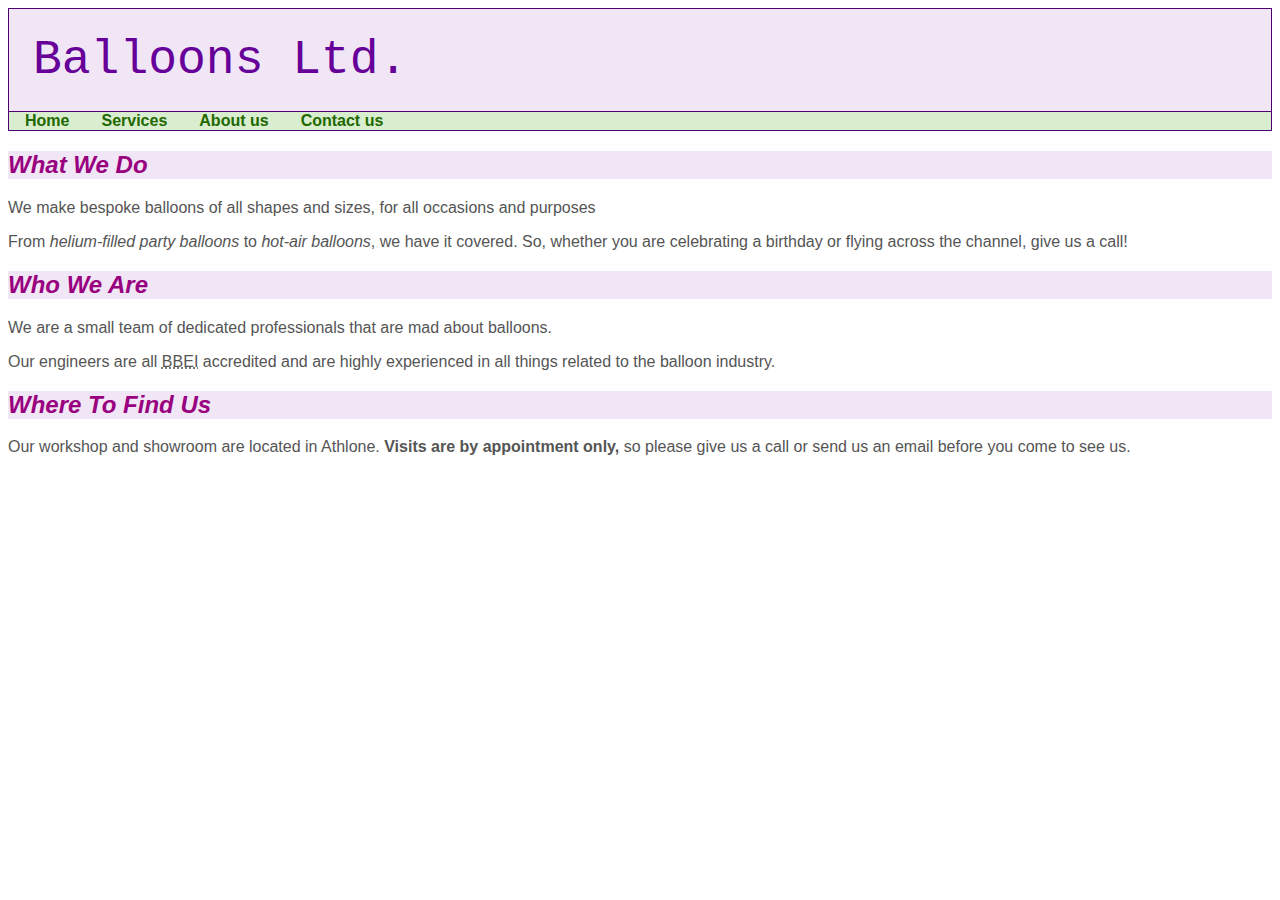
<file: index.html>
<!DOCTYPE html>
<html lang="en">

    <head>
        <link rel="stylesheet" href="css/balloons.css" />
        <title> Balloons Ltd.</title>
    </head>
    
    <body>
        <h1> Balloons Ltd.</h1>
        <!-- <h1 class="highlight"> Balloons Ltd.</h1> -->
        <ul class="navigation">
            <li><a href="index.html">Home</a></li>
            <li><a href="services-fixed.html">Services</a></li>
            <li><a href="about-us.html">About us</a></li>
            <li><a href="contact-us.html">Contact us</a></li>
        </ul>
        
        <h2> What We Do</h2>
        <!-- <p class="highlight">
            We make bespoke balloons of all shapes and sizes, for all occasions and purposes
        </p> -->
        <p>
            We make bespoke balloons of all shapes and sizes, for all occasions and purposes
        </p>
        <p>
            From <em>helium-filled party balloons</em> to <em>hot-air balloons</em>, we have it covered. So,
            whether you are celebrating a birthday or flying across the channel, give us a call!
        </p>
        <h2> Who We Are</h2>
        <p>
            We are a small team of dedicated professionals that are mad about balloons.
        </p>
        <p>
            Our engineers are all <abbr title="Bespoke Balloon Engineers Institution"> BBEI</abbr> accredited and 
            are highly experienced in all things related to the balloon industry.

        </p>
        <h2> Where To Find Us</h2>
        <p> 
            Our workshop and showroom are located in Athlone.
            <strong>Visits are by appointment only,</strong> so please give us a call or send us an email before you
            come to see us.
        </p>
       

    </body>
</html>
</file>
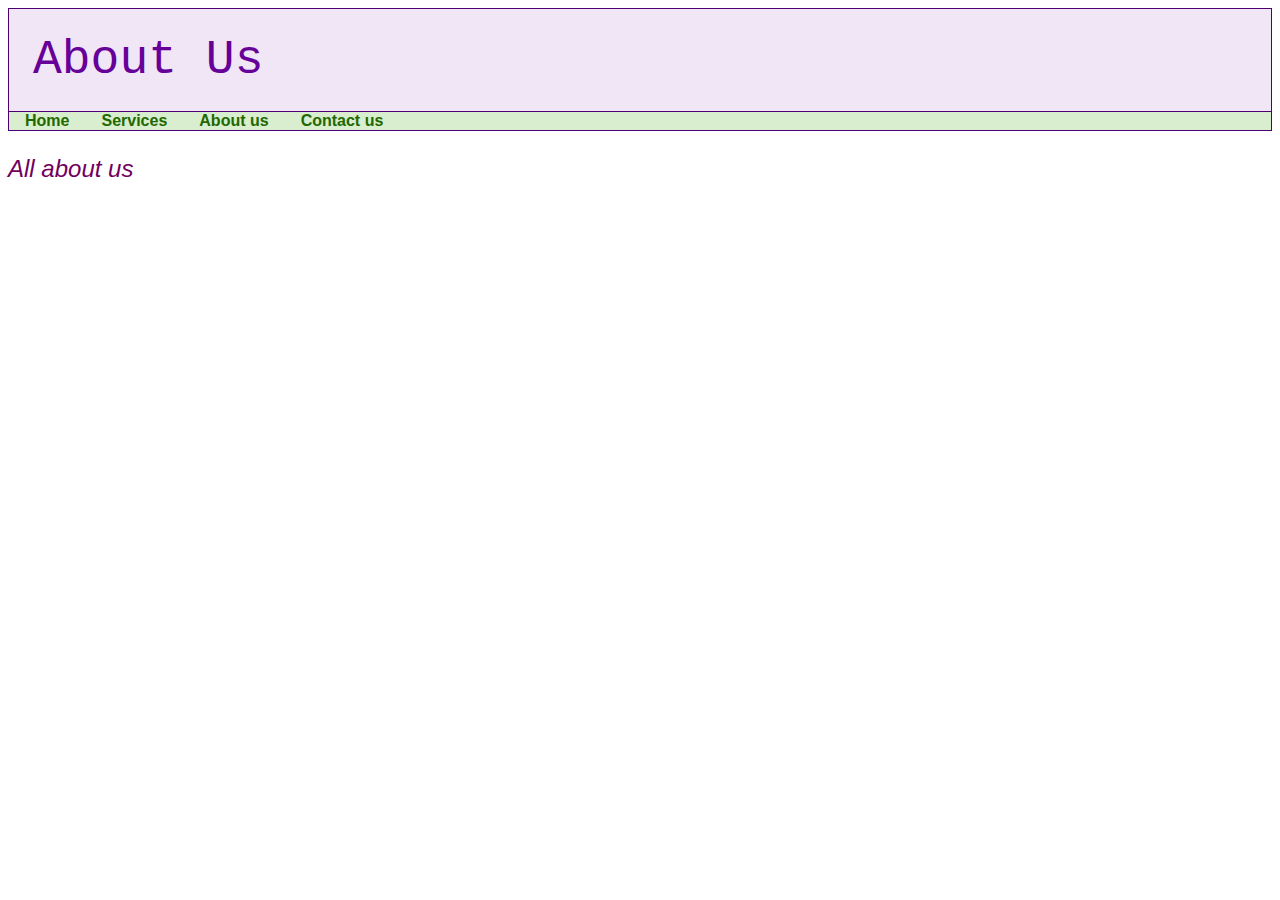
<file: about-us.html>
<!DOCTYPE html>
<html lang="en">
<head>
    <meta charset="UTF-8">
    <meta http-equiv="X-UA-Compatible" content="IE=edge">
    <meta name="viewport" content="width=device-width, initial-scale=1.0">
    <title>About Us</title>
    <link rel="stylesheet" href="css/balloons.css">
</head>
<body>
    <h1>About Us</h1>

    <ul class="navigation">
        <li><a href="index.html">Home</a></li>
        <li><a href="services-fixed.html">Services</a></li>
        <li><a href="about-us.html">About us</a></li>
        <li><a href="contact-us.html">Contact us</a></li>
    </ul>
    
    <p class="introduction">All about us</p>
    
</body>
</html>
</file>
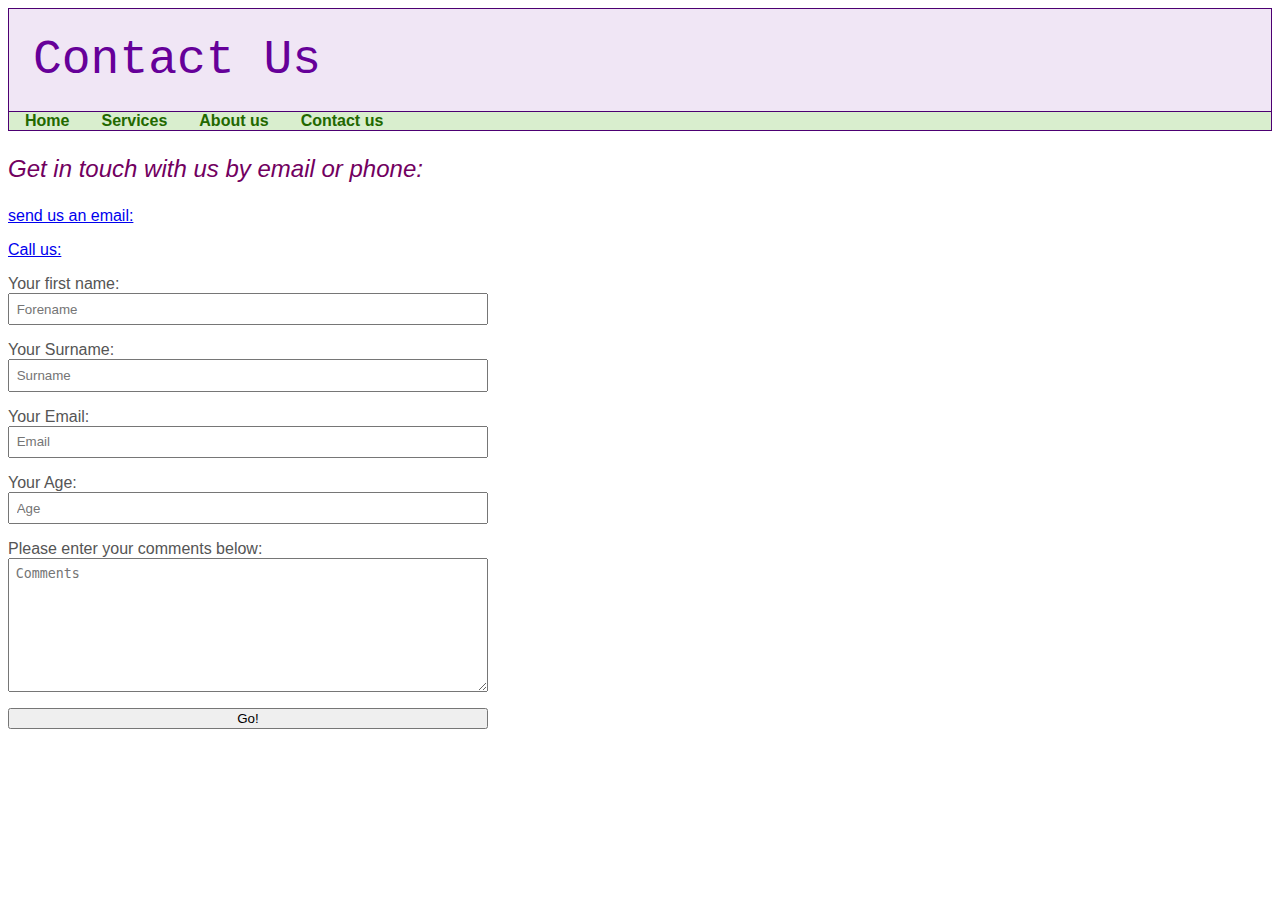
<file: contact-us.html>
<!DOCTYPE html>
<html lang="en">
<head>
    <meta charset="UTF-8">
    <meta http-equiv="X-UA-Compatible" content="IE=edge">
    <meta name="viewport" content="width=device-width, initial-scale=1.0">
    <title>Contact Us</title>
    <link rel="stylesheet" href="css/balloons.css">
</head>
<body>
    <h1>Contact Us</h1>

    <ul class="navigation">
        <li><a href="index.html">Home</a></li>
        <li><a href="services-fixed.html">Services</a></li>
        <li><a href="about-us.html">About us</a></li>
        <li><a href="contact-us.html">Contact us</a></li>
    </ul>

    <p class="introduction">Get in touch with us by email or phone:</p>
    <p><a href="mailto:balloons@example.com"> send us an email:</a></p>
    <p><a href="tel:+353861234567"> Call us:</a></p>


    <!-- put in required to make it essential -->
    <form action="">
        <div class="form-control">
            <label for="forename"> Your first name: </label>
            <input id="forename" required type="text" name="firstName" placeholder="Forename" />
        </div>

        <div class="form-control">
            <label for="lastname"> Your Surname: </label>
            <input id="lastname" required type="text" name="surName" placeholder="Surname" />
        </div>

        <div class="form-control">
            <label for="email"> Your Email: </label>
            <input id="email" required type="email" name="emailAddress" placeholder="Email" />
        </div>

        <div class="form-control">
            <label for="age"> Your Age: </label>
            <input id="age" required type="number" name="userAge" min="1" max="150" placeholder="Age" />
        </div>

        <div class="form-control">
            <label for="comments"> Please enter your comments below: </label>
            <textarea id="comments" placeholder="Comments" name="comments"></textarea>
        </div>

        <input type="submit" value="Go!"/>
    </form>
    
</body>
</html>
</file>
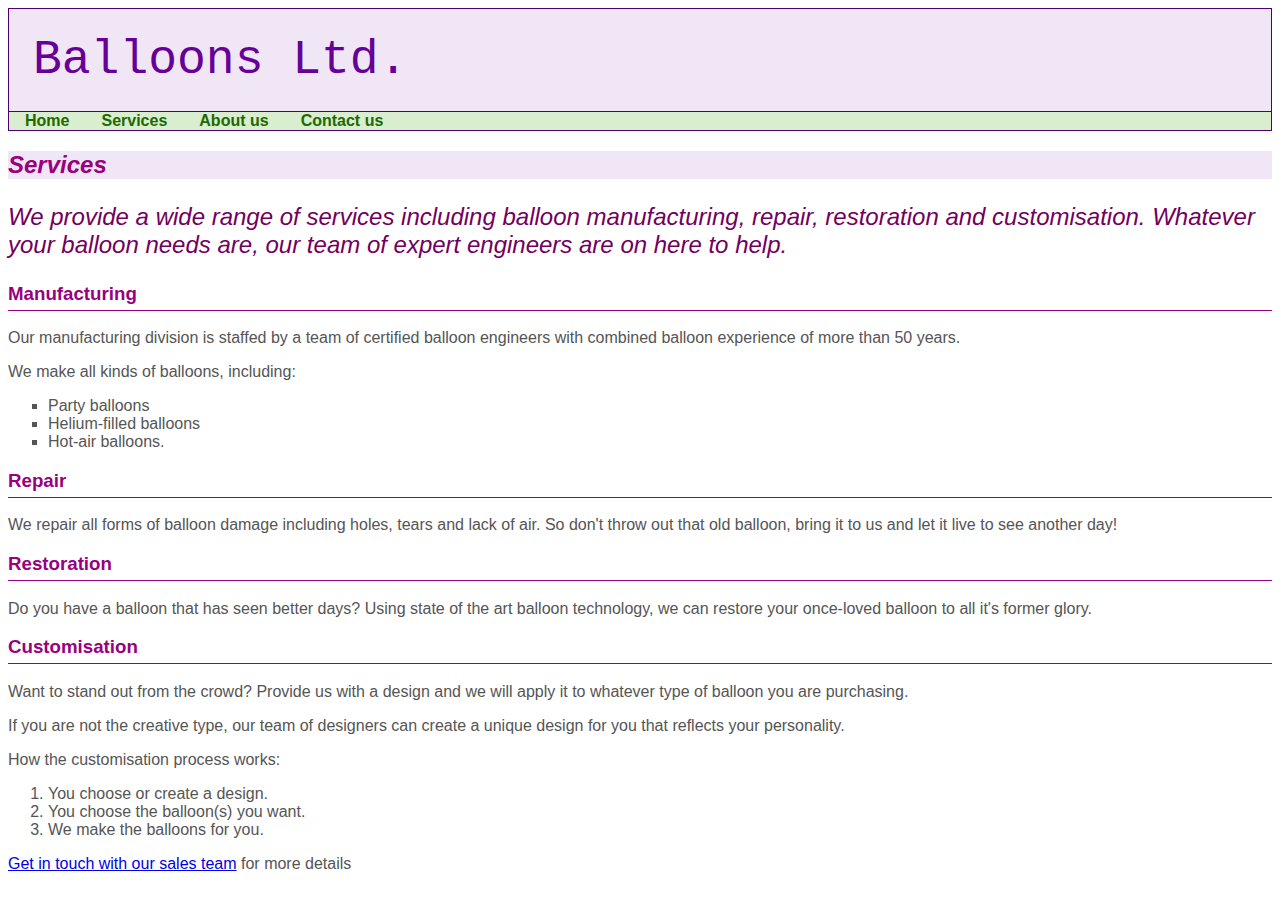
<file: services.html>
<html lang = "en">
    <head>
        <link rel="stylesheet" href="css/balloons.css" />
        <title>Our Services - Balloons Ltd.</title>
    </head>
    <body>

        <h1>Balloons Ltd.</h1>
        <ul class="navigation">
            <li><a href="index.html">Home</a></li>
            <li><a href="services-fixed.html">Services</a></li>
            <li><a href="about-us.html">About us</a></li>
            <li><a href="contact-us.html">Contact us</a></li>
        </ul>

        <h2>Services</h2>

        <p class="introduction">We provide a wide range of services including balloon manufacturing, repair, restoration and customisation. Whatever your balloon needs are, our team of expert engineers are on here to help.<p>

        <h3>Manufacturing</h3>

        <p>Our manufacturing division is staffed by a team of certified balloon engineers with combined balloon experience of more than 50 years.</p>

        <p>We make all kinds of balloons, including: 
            
            
            <ul>
                <li>Party balloons</li>
                <li>Helium-filled balloons</li>
                <li>Hot-air balloons.</li>   
            </ul>
            
        </p>

        <h3>Repair</h3>
        <p>We repair all forms of balloon damage including holes, tears and lack of air. So don't throw out that old balloon, bring it to us and let it live to see another day!</p>

        <h3>Restoration</h3>
        <p>Do you have a balloon that has seen better days? Using state of the art balloon technology, we can restore your once-loved balloon to all it's former glory.</p>

        <h3>Customisation</h4>
        <P>Want to stand out from the crowd? Provide us with a design and we will apply it to whatever type of balloon you are purchasing.</p>

        <p>If you are not the creative type, our team of designers can create a unique design for you that reflects your personality.</p>

        <p>How the customisation process works:
            <ol> 
                <li>You choose or create a design.</li> 
                <li>You choose the balloon(s) you want.</li> 
                <li>We make the balloons for you.</li>

            </ol>
        </p>

        <p><a href="contact-us.html">Get in touch with our sales team</a> for more details</p>

    </body>
</html>
</file>
<file: css/balloons.css>
.navigation{
    list-style-type: none;
    margin: 0em;
    padding: 0em;
    background-color: #D9EECE;
    /* border: 1px solid #4c0072; */
    border-width: 0px 1px 1px 1px;
    border-style: solid;
    
    /* border-bottom: #4C0072;
    border-right: #4C0072;
    border-left: #4C0072; */

    border-color: #4C0072; 
    /* border: 1px solid; */
    display: flex;
    
}

.navigation a{
    text-decoration: none;
    color: #226800;
    font-weight: bold;
    padding: 0.75em 1em;
    margin: 0em;
}

.navigation a :hover {
    background-color: #C4E881;
}


h1{
    font-size: 3em;
    color: #660099;
    font-weight: 400;
    font-family: "Courier New", Courier, monospace;
    /* border-width: 1px;
    border-style: solid;
    border-color: #4c0072; 
    this is equivalent to*/
    border: 1px solid #4c0072;
    background-color: #f0e6f5;
    padding: 0.5em;
    margin: 0em;

}

h2{
    font-size: 1.5em;
    /* color: #99007f; */
    font-style: italic;
    background-color: #f0e6f5;
    padding: 0.25em, 0.5em;
}

h3{
    border-bottom-width: 1px;
    border-bottom-style: solid;
    padding-bottom: 0.25em;
}

/* p{
    color: #555555;
} */

/* h2, p{
    font-family: Arial, Helvetica, sans-serif;
} */

/* em{
    font-style: normal;
}
strong{ 
    font-weight: normal;
} */

body{
    font-family: Arial, Helvetica, sans-serif;
    color: #555555;
}

h2, h3, h4 { 
    color: #99007f;    
}

ul{
    list-style-type: square;
}

/* ol{
    list-style-type: lower-roman;
} */

.introduction{
    font-size: 1.5em;
    color: #72005f;
    font-style: italic;
}

/* a:link{
    color: #609;
}

a:hover{
    color: #339900;
}

a:visited{
    color: #0000ff;
} */


/* .highlight{
    color: #ff6600
}
you can reuse styles on different elements 

.special{
    font-size: 2em;
    color: #00e56f;
    font-style: italic;

}

p.highlight{
    font-weight: bold;
}

h1.highlight{
    font-weight: bold;

} */

label, input, textarea{
    display: block;
    width: 100%;
    box-sizing: border-box;
}

form{
    width: 30em;
}

.form-control{
    margin-bottom: 1em;
}

/* extend starting height */
textarea {
    min-height: 10em;
}

/* why the descendant selector here? */
.form-control input, .form-control textarea{
    padding: 0.5em; /* More space to write inside the boxes */
}
</file>
